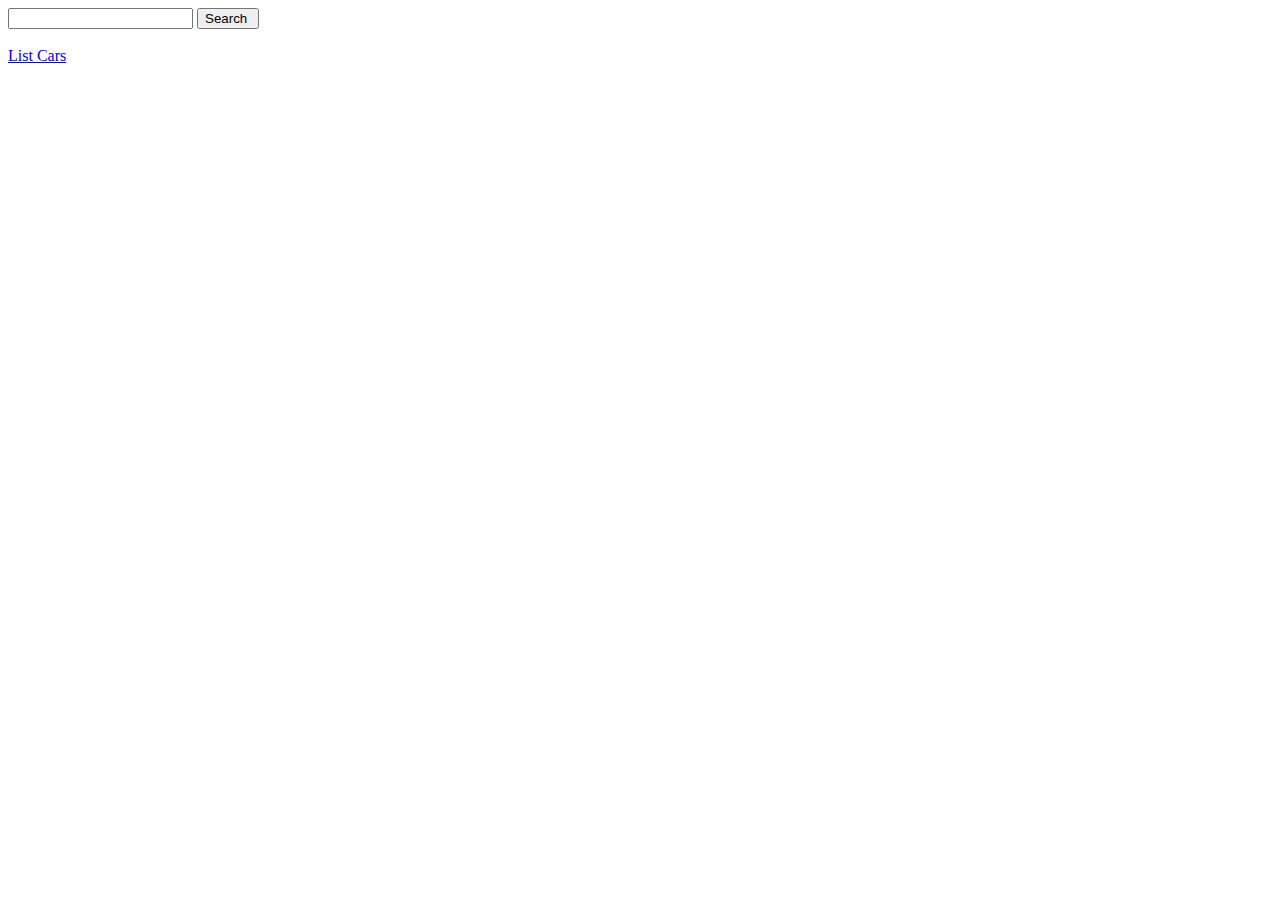
<file: index.html>
<!DOCTYPE html>
<html>

<head>
    <title>Car Rentals</title>
</head>

<body>
    <input type="text">
    <input type="button" value="Search "><br> <br>
    <a href="pages/signin.html">List Cars</a>
</body>

</html>
</file>
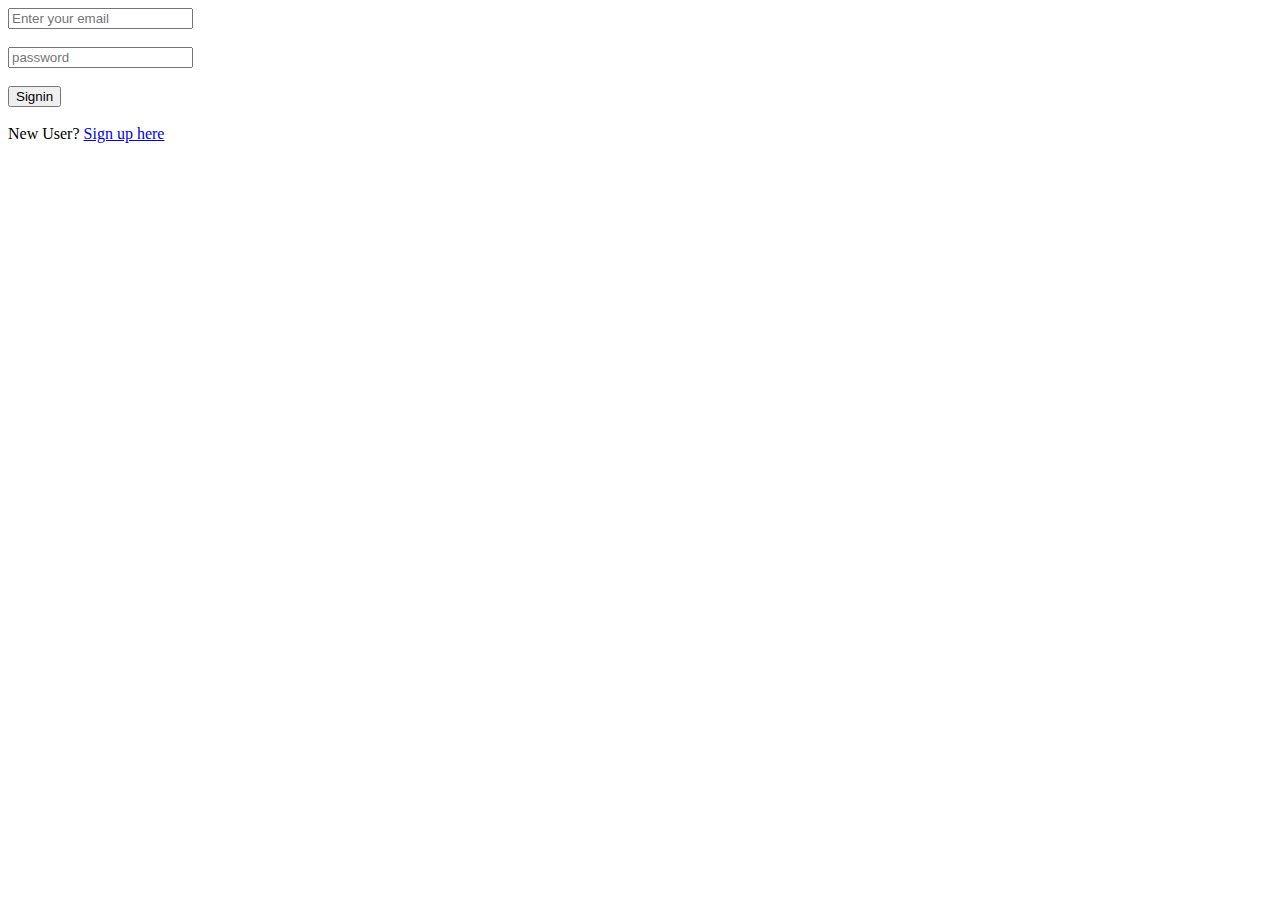
<file: signin.html>
<html>

<head>
    <title>Signin</title>
</head>

<body>
    <input type="email" placeholder="Enter your email">
    <br><br>

    <input type="password" placeholder="password"><br><br>
    <input type="button" value="Signin">
    <br><br> New User? <a href="signup.html">Sign up here</a>

</body>

</html>
</file>
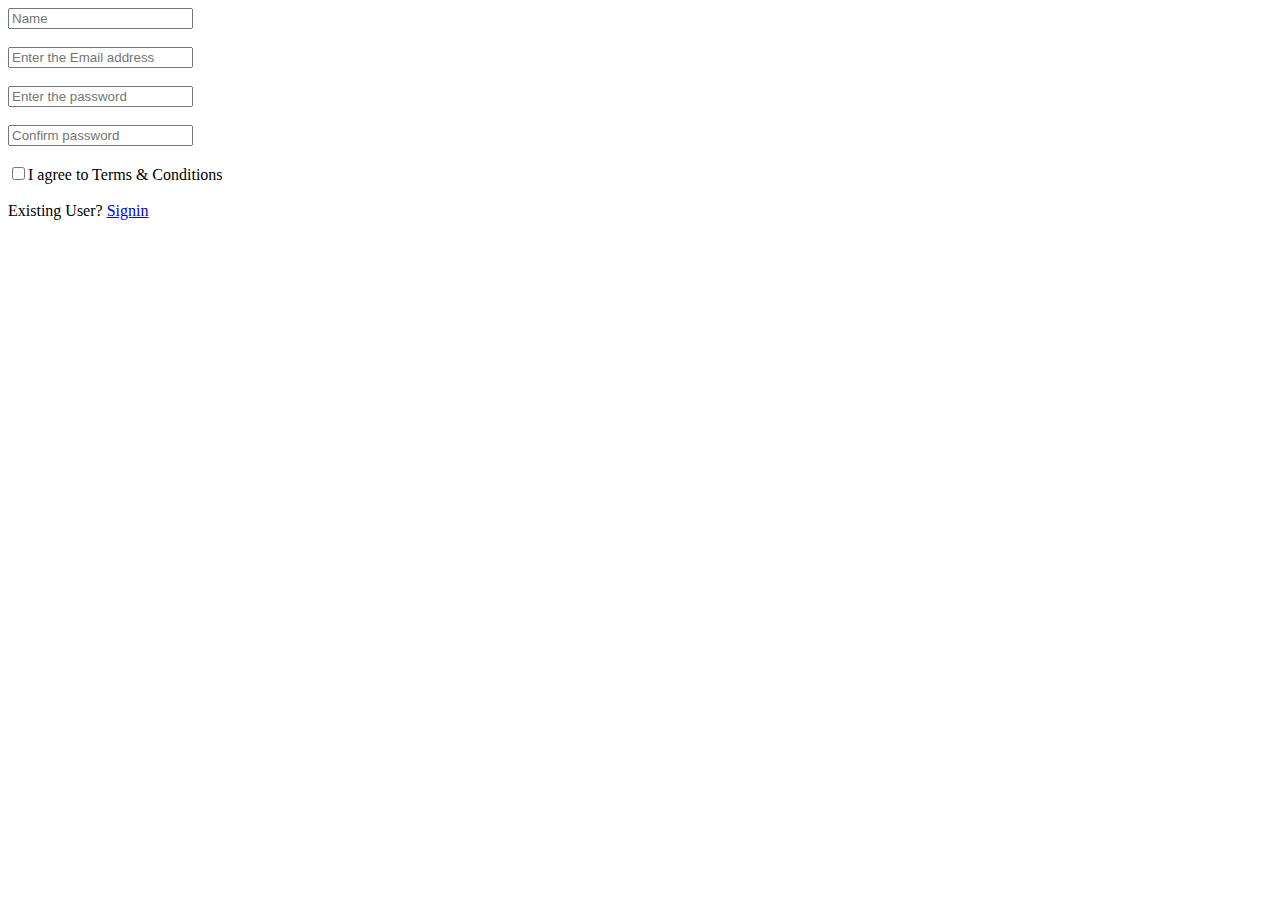
<file: signup.html>
<html>

<head>
    <title>SignUp</title>
</head>

<body>
    <input type="text" placeholder="Name"><br><br>
    <input type="email" placeholder="Enter the Email address"><br><br>
    <input type="password" placeholder="Enter the password"><br> <br>

    <input type="password" placeholder="Confirm password"><br> <br>

    <input type="checkbox">I agree to Terms & Conditions<br><br> Existing User?
    <a href="signin.html">Signin</a>


</body>

</html>
</file>
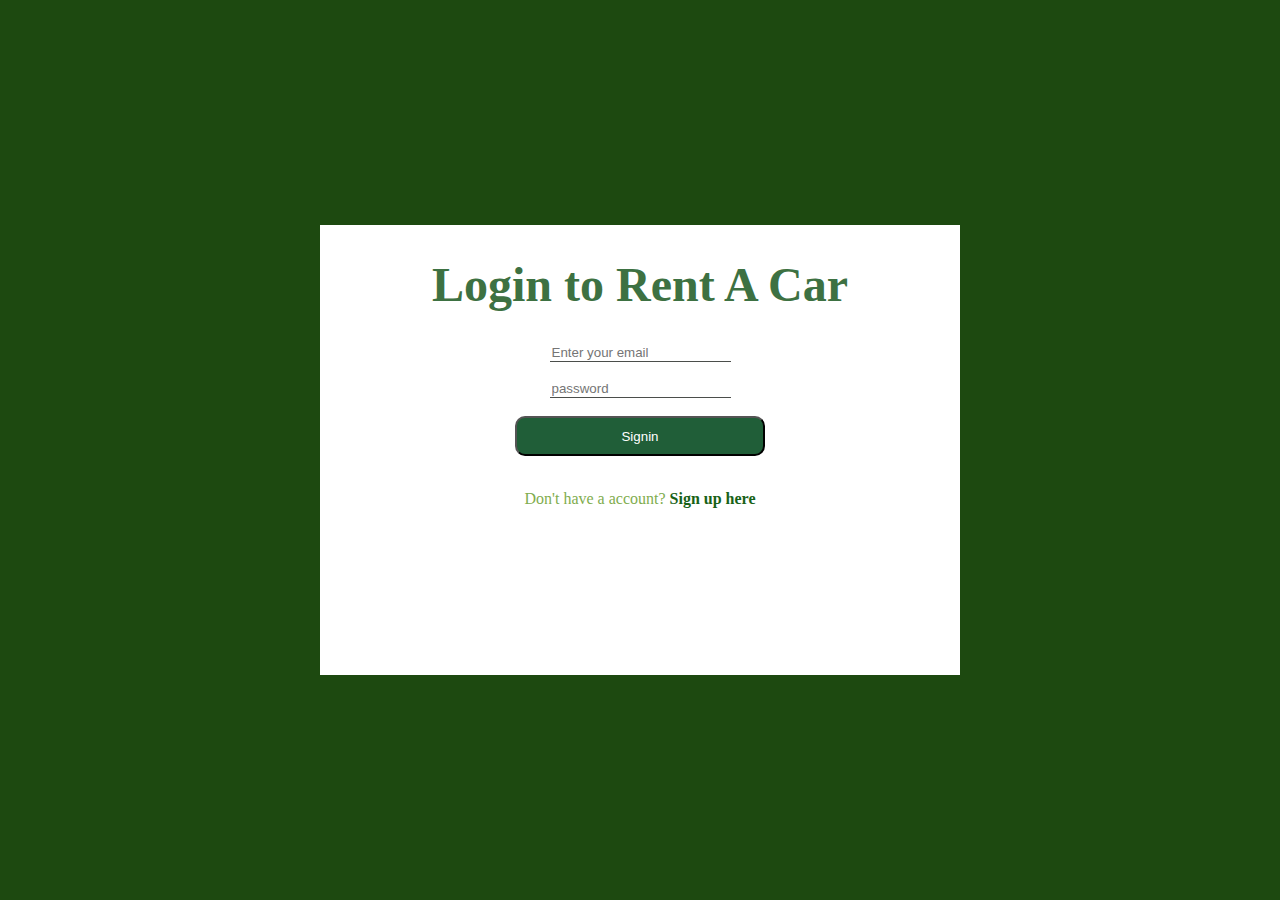
<file: pages/signin.html>
<html>

<head>
    <title>Signin</title>
    <link rel="stylesheet" href="styles.css">
</head>

<body>
    <div class="container">
        <div class="inner-container">
            <div class="inner-container-text">
                <h1 class=heading>Login to Rent A Car</h1>
                <input type="email" class="text-line" placeholder="Enter your email">
                <br><br>

                <input type="password" class="text-line" placeholder="password"><br><br>
                <input type="button" class="Signinbutton" value="Signin">
                <br><br>
                <p class="account">Don't have a account? <a class="account-link " href="signup.html">Sign up here</a></p>
            </div>
        </div>
    </div>

</body>

</html>
</file>
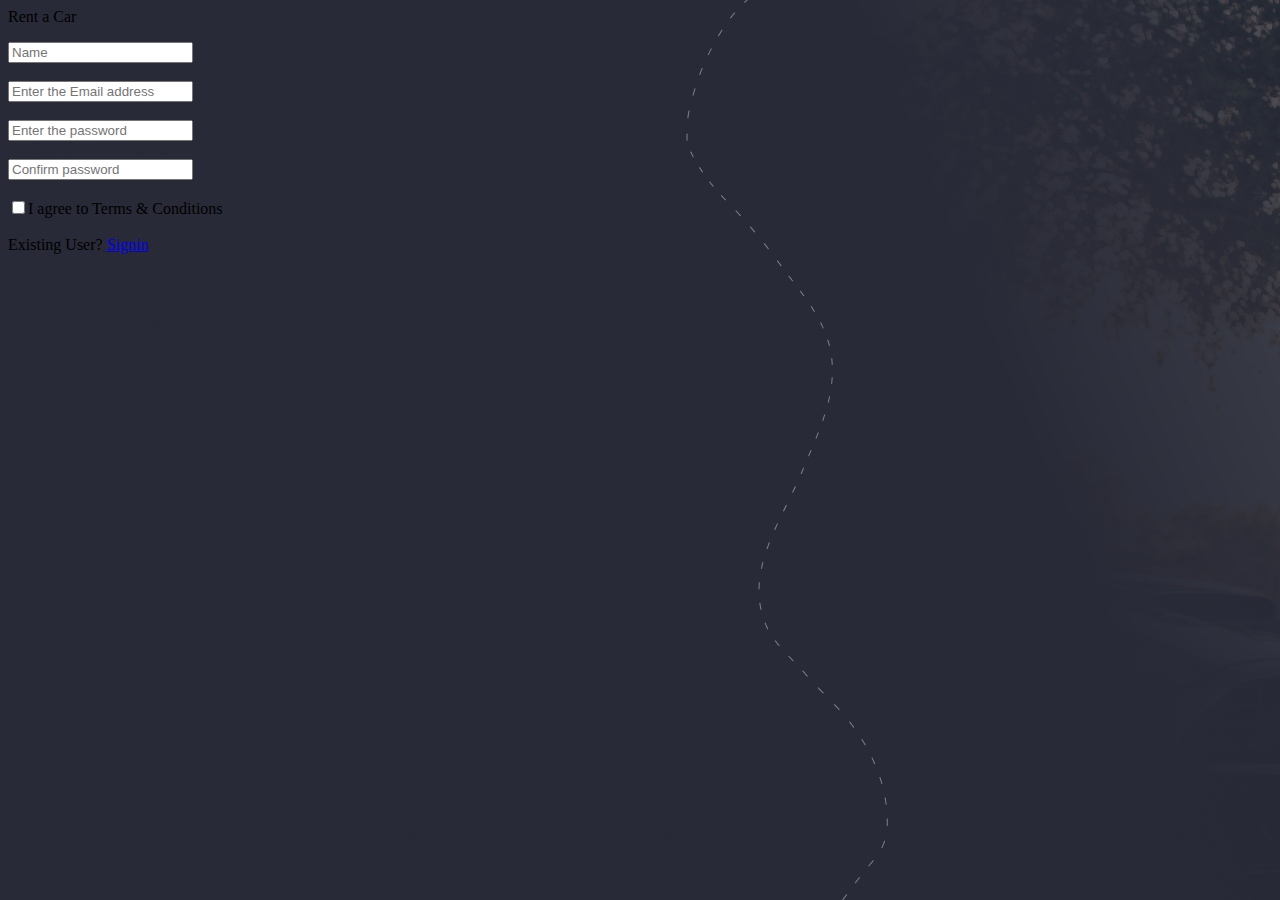
<file: pages/signup.html>
<html>

<head>
    <title>SignUp</title>
    <link rel="stylesheet" href="style.css">


</head>

<body>
    <p class="">Rent a Car</p>
    <input type="text" placeholder="Name"><br><br>
    <input type="email" placeholder="Enter the Email address"><br><br>
    <input type="password" placeholder="Enter the password"><br> <br>

    <input type="password" placeholder="Confirm password"><br> <br>

    <input type="checkbox">I agree to Terms & Conditions<br><br> Existing User?
    <a href="signin.html">Signin</a>


</body>

</html>
</file>
<file: pages/styles.css>
body {
    margin: 0%;
}

.container {
    display: flex;
    justify-content: center;
    align-items: center;
    background-color: 1D4910;
    width: 100%;
    height: 100%;
}

.inner-container {
    text-align: center;
    width: 50%;
    height: 50%;
    background-color: fff;
}

.heading {
    font-weight: bold;
    font-size: 48px;
    color: #3D7142;
}

.text-line {
    border: none;
    border-bottom: 1px solid #4B4E4B;
}

.Signinbutton {
    color: white;
    background-color: #205E38;
    border-radius: 10px;
    height: 40px;
    width: 250px;
    border-color: black;
}

.account {
    color: #7fad4e;
}

.account-link {
    font-weight: bold;
    color: #186217;
    text-decoration: none;
}
</file>
<file: pages/style.css>
body {
    background-image: url(images/Signup.png)
}

#p {
    font-color: #258DE7;
    font-family: Rubik;
    font-style: normal;
    font-weight: bold;
    font-size: 24px;
    line-height: 28px;
}
</file>
